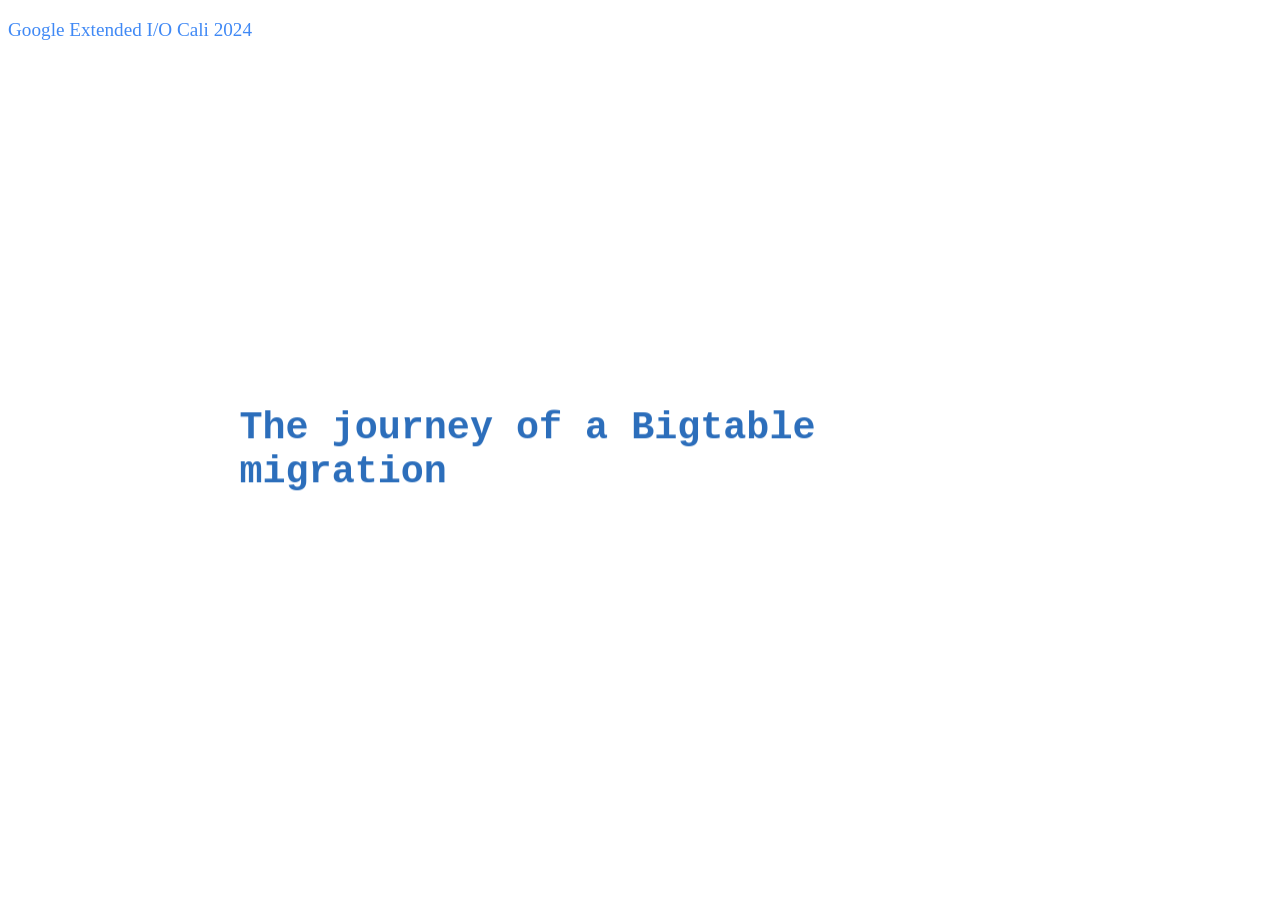
<file: docs/index.html>
<!DOCTYPE html><html xmlns="http://www.w3.org/1999/xhtml"><head><title>The journey of a Bigtable migration</title><meta charset="UTF-8"></meta><meta name="generator" content="Hovercraft! 1.0 http://regebro.github.com/hovercraft"></meta><meta name="keywords" content="bigtable, gcp"></meta><link rel="stylesheet" href="css/hovercraft.css" media="all"></link><link rel="stylesheet" href="css/highlight.css" media="all"></link><link rel="stylesheet" href="./css/main.css" media="screen,projection"></link><script type="text/x-mathjax-config">
      MathJax.Hub.Config({
        showProcessingMessages: false,
        messageStyle: "none",
        TeX : { extensions : ['color.js'] }
      });
    </script></head><body class="impress-not-supported"><div id="impress"><div class="step step-level-1" step="0" data-rotate-x="0" data-rotate-y="0" data-rotate-z="0" data-scale="1" data-x="0" data-y="0" data-z="0"><h1 id="the-journey-of-a-bigtable-migration">The journey of a Bigtable migration</h1></div><div class="step step-level-1" step="1" data-rotate-x="0" data-rotate-y="0" data-rotate-z="0" data-scale="1" data-x="1600" data-y="0" data-z="0"><h1 id="agenda">Agenda</h1><ul><li>Project Overview</li><li>Why Bigtable?</li><li>Design &amp; Planning</li><li>Infrastructure &amp; Scalability</li><li>Schemas re-design</li><li>Software Integration</li><li>Maintainance planning</li></ul></div><div class="step step-level-1" step="2" data-rotate-x="0" data-rotate-y="0" data-rotate-z="0" data-scale="1" data-x="3200" data-y="0" data-z="0"><h1 id="problem-overview">Problem Overview</h1><p><strong>Critical component:</strong></p><ul><li>high demand and workload</li><li>critical performance</li></ul><img src="./img/component_diagram.webp" width="400px"></img></div><div class="step step-level-1" step="3" data-rotate-x="0" data-rotate-y="0" data-rotate-z="0" data-scale="1" data-x="4800" data-y="0" data-z="0"><h1 id="problem-overview-1">Problem Overview</h1><p><strong>Limitations of the Previous Database:</strong></p><ul><li>performance on high workload spikes</li></ul><img src="./img/bad_performance.webp" width="400px"></img></div><div class="step step-level-1" step="4" data-rotate-x="0" data-rotate-y="0" data-rotate-z="0" data-scale="1" data-x="6400" data-y="0" data-z="0"><h1 id="why-bigtable">Why Bigtable?</h1><ul><li>workload support</li><li>service documentation(*)</li><li>datacenter distribution</li><li>terraform integration</li></ul><img src="./img/bigtable_logo.webp" width="400px"></img></div><div class="step step-level-1" step="5" data-rotate-x="0" data-rotate-y="0" data-rotate-z="0" data-scale="1" data-x="8000" data-y="0" data-z="0"><h1 id="design-planning">Design &amp; Planning</h1><p><strong>Migration Planning:</strong></p><ul><li>Infrastructure/scalability</li><li>Schemas re-design</li><li>Software integration</li><li>Maintainance planning</li></ul><img src="./img/planning.webp" width="400px"></img></div><div class="step step-level-1" step="6" data-rotate-x="0" data-rotate-y="0" data-rotate-z="0" data-scale="1" data-x="9600" data-y="0" data-z="0"><h1 id="infrastructure-scalability">Infrastructure &amp; Scalability</h1><p><strong>To figure out:</strong></p><ul><li>Cluster: when, how many</li><li>Nodes: type, max/min, rescale criteria</li><li>Data management policies</li><li>IAM roles and permissions</li></ul><img src="./img/bigtable_structure.webp" width="600px"></img><div class="notes"><p>in terraform talk about multiple-provider to create instances with different zone</p></div></div><div class="step step-level-1" step="7" data-rotate-x="0" data-rotate-y="0" data-rotate-z="0" data-scale="1" data-x="11200" data-y="0" data-z="0"><h1 id="schemas-re-design">Schemas re-design</h1><p><strong>Data structure oriented to query</strong></p><pre class="highlight code python"><span class="p">{</span><span class="w">
</span><span class="s2">"created_at"</span><span class="p">:</span> <span class="s2">"2024-06-10T15:40:00ZGMT-5"</span><span class="p">,</span>  <span class="c1">#--- IS THIS STILL REQUIRED?</span><span class="w">
</span><span class="s2">"dog"</span><span class="p">:</span> <span class="p">{</span>             <span class="c1">#--- THIS COULD BE A COLUMN GROUP PET</span><span class="w">
</span>    <span class="s2">"name"</span><span class="p">:</span> <span class="s2">"Buddy"</span><span class="p">,</span><span class="w">
</span>    <span class="s2">"breed"</span><span class="p">:</span> <span class="s2">"Golden Retriever"</span><span class="p">,</span><span class="w">
</span>    <span class="s2">"age"</span><span class="p">:</span> <span class="mi">3</span><span class="p">,</span><span class="w">
</span>    <span class="s2">"weight"</span><span class="p">:</span> <span class="mi">30</span><span class="p">,</span><span class="w">
</span>    <span class="s2">"vaccinations"</span><span class="p">:</span> <span class="p">[</span><span class="w">
</span>    <span class="s2">"Rabies"</span><span class="p">,</span><span class="w">
</span>    <span class="p">]</span><span class="w">
</span><span class="p">},</span><span class="w">
</span><span class="s2">"hiking_session"</span><span class="p">:</span> <span class="p">{</span> <span class="c1">#--- THIS COULD BE A COLUMN GROUP EXERCISE</span><span class="w">
</span>    <span class="s2">"date"</span><span class="p">:</span> <span class="s2">"2024-07-12"</span><span class="p">,</span><span class="w">
</span>    <span class="s2">"location"</span><span class="p">:</span> <span class="s2">"Blue Mountain Trail"</span><span class="p">,</span><span class="w">
</span>    <span class="s2">"distance_km"</span><span class="p">:</span> <span class="mf">5.6</span><span class="p">,</span><span class="w">
</span>    <span class="s2">"duration_hours"</span><span class="p">:</span> <span class="mf">2.5</span><span class="p">,</span><span class="w">
</span>    <span class="s2">"participants"</span><span class="p">:</span> <span class="p">[</span><span class="w">
</span>    <span class="s2">"John Doe"</span><span class="p">,</span><span class="w">
</span>    <span class="s2">"Buddy"</span><span class="w">
</span>    <span class="p">],</span><span class="w">
</span>    <span class="s2">"weather"</span><span class="p">:</span> <span class="p">{</span><span class="w">
</span>    <span class="s2">"temperature_celsius"</span><span class="p">:</span> <span class="mi">22</span><span class="p">,</span><span class="w">
</span>    <span class="s2">"conditions"</span><span class="p">:</span> <span class="s2">"Sunny"</span><span class="w">
</span>    <span class="p">},</span><span class="w">
</span>    <span class="s2">"notes"</span><span class="p">:</span> <span class="s2">"Buddy enjoyed the hike and showed great energy throughout the session."</span><span class="w">
</span><span class="p">},</span><span class="w">
</span><span class="s2">"wash_session"</span><span class="p">:</span> <span class="p">{</span> <span class="c1"># THIS COULD BE A COLUMN GROUP CLEANING</span><span class="w">
</span>    <span class="s2">"date"</span><span class="p">:</span> <span class="s2">"2024-07-13"</span><span class="p">,</span><span class="w">
</span>    <span class="s2">"location"</span><span class="p">:</span> <span class="s2">"Pet Grooming Salon"</span><span class="p">,</span><span class="w">
</span>    <span class="s2">"duration_minutes"</span><span class="p">:</span> <span class="mi">45</span><span class="p">,</span><span class="w">
</span>    <span class="s2">"services"</span><span class="p">:</span> <span class="p">[</span><span class="w">
</span>    <span class="s2">"Shampoo"</span><span class="p">,</span><span class="w">
</span>    <span class="s2">"Nail Clipping"</span><span class="p">,</span><span class="w">
</span>    <span class="s2">"Ear Cleaning"</span><span class="w">
</span>    <span class="p">],</span><span class="w">
</span>    <span class="s2">"groomer"</span><span class="p">:</span> <span class="s2">"Alice Johnson"</span><span class="p">,</span><span class="w">
</span>    <span class="s2">"notes"</span><span class="p">:</span> <span class="s2">"Buddy was calm during the wash and grooming session."</span><span class="w">
</span><span class="p">}</span><span class="w">
</span><span class="p">}</span></pre></div><div class="step step-level-1" step="8" data-rotate-x="0" data-rotate-y="0" data-rotate-z="0" data-scale="1" data-x="12800" data-y="0" data-z="0"><h1 id="schemas-re-design-1">Schemas re-design</h1><p><strong>Migration Steps:</strong></p><ul><li>Process of migrating data</li><li>Handling challenges (data inconsistencies, integrity)</li><li>Data migration (Canary deploy)</li></ul><img src="./img/db_migration.webp" width="400px"></img></div><div class="step step-level-1" step="9" data-rotate-x="0" data-rotate-y="0" data-rotate-z="0" data-scale="1" data-x="14400" data-y="0" data-z="0"><h1 id="software-integration">Software Integration</h1><p><strong>New database driver:</strong></p><img src="./img/adapt_design.webp" width="400px"></img></div><div class="step step-level-1" step="10" data-rotate-x="0" data-rotate-y="0" data-rotate-z="0" data-scale="1" data-x="16000" data-y="0" data-z="0"><h1 id="software-integration-1">Software Integration</h1><p><strong>Support Sync / Async</strong></p><p>Bigtable full potential is async</p><img src="./img/python_async.webp" width="650px"></img></div><div class="step step-level-1" step="11" data-rotate-x="0" data-rotate-y="0" data-rotate-z="0" data-scale="1" data-x="17600" data-y="0" data-z="0"><h1 id="software-integration-2">Software Integration</h1><p><strong>Performance Testing:</strong></p><ul><li>Post-migration performance testing and optimization</li></ul><img src="./img/tweak.webp" width="400px"></img></div><div class="step step-level-1" step="12" data-rotate-x="0" data-rotate-y="0" data-rotate-z="0" data-scale="1" data-x="19200" data-y="0" data-z="0"><h1 id="maintainance-planning">Maintainance planning</h1><p><strong>Monitoring (service-side)</strong></p><img src="./img/backup.webp" width="400px"></img></div><div class="step step-level-1" step="13" data-rotate-x="0" data-rotate-y="0" data-rotate-z="0" data-scale="1" data-x="20800" data-y="0" data-z="0"><h1 id="maintainance-planning-1">Maintainance planning</h1><p><strong>Legacy Backups</strong></p><table cellpadding="0" cellspacing="0"><thead><tr><th><p>"Advantage"</p></th><th><p>"Disadvantage"</p></th></tr></thead><tbody><tr><td><p>Lots of documentation</p></td><td><p>"Rely on external solution</p></td></tr><tr><td><p>Flexible</p></td><td><p>"Expensive (more code &amp; bandwidth)</p></td></tr><tr><td><p>Full support</p></td><td><p>"</p></td></tr></tbody></table><p><strong>Autobackup</strong></p><table cellpadding="0" cellspacing="0"><thead><tr><th><p>"Advantage"</p></th><th><p>"Disadvantage"</p></th></tr></thead><tbody><tr><td><p>Native &amp; optimized</p></td><td><p>"New feature</p></td></tr><tr><td><p>No API support (only console + gui)</p></td><td><p>"backup policies</p></td></tr></tbody></table></div><div class="step step-level-1" step="14" data-rotate-x="0" data-rotate-y="0" data-rotate-z="0" data-scale="1" data-x="22400" data-y="0" data-z="0"><h1 id="things-we-learned">Things we learned</h1><table cellpadding="0" cellspacing="0"><thead><tr><th><p>"Problem"</p></th><th><p>"How to deal it"</p></th></tr></thead><tbody><tr><td><p>Bad python documentation</p></td><td><p>"Read source code + service docs</p></td></tr><tr><td><p>Sync client performance</p></td><td><p>"Dedicated IO loop to handle async grpc for sync environments</p></td></tr><tr><td><p>Backup</p></td><td><p>"Autobackup + lifespan management</p></td></tr></tbody></table></div><div class="step step-level-1" step="15" data-rotate-x="0" data-rotate-y="0" data-rotate-z="0" data-scale="1" data-x="24000" data-y="0" data-z="0"><h1 id="conclusion">Conclusion</h1><p><strong>Summary:</strong>
- Recap of the journey</p><p><strong>Final Thoughts:</strong>
- Encouragement for teams to consider Bigtable</p></div><div class="step step-level-1" step="16" data-rotate-x="0" data-rotate-y="0" data-rotate-z="0" data-scale="1" data-x="25600" data-y="0" data-z="0"><h1 id="q-a">Q&amp;A</h1><img src="./img/QA.webp" width="650px"></img></div></div><div class="footer"><p>Google Extended I/O Cali 2024</p></div><script type="text/javascript" src="js/impress.js"></script><script type="text/javascript" src="js/gotoSlide.js"></script><script type="text/javascript" src="js/hovercraft.js"></script></body></html>
</file>
<file: docs/css/hovercraft.css>
/* This file left intentionally (almost) blank

   Landslide always adds a print.css and a screen.css, but they
   are not needed in impress.js, so this theme leaves them blank,
   except for hiding some things you want to hide.

   You can modify these files in your own fork, or you can add
   css-files in the landslide configuration file.
   See https://github.com/adamzap/landslide#presentation-configuration

*/

.impress-supported .fallback-message,
.step .notes {
    display: none;
}

.step {
    width: 800px;
}

.substep {
    opacity: 0;
}

.substep.substep-visible {
    opacity: 1;
    transition: opacity 1s;
}


/* Help popup */

#impress-help {
    background: none repeat scroll 0 0 rgba(0, 0, 0, 0.7);
    color: #EEEEEE;
    font-size: 60%;
    left: 2em;
    bottom: 2em;
    width: 30em;
    border-radius: 1em;
    padding: 1em;
    position: fixed;
    right: 0;
    text-align: center;
    z-index: 100;
    display: block;
    font-family: Verdana, Arial, Sans;
}

#impress-help strong {
    font-family: inherit;
    font-size: 98%;
}

/* Small hack to prevent the help from showing in previews */
.impress-console #impress-help {
    opacity: 0;
    background-color: green;
}

/* Slide numbers */

div#slide-number
{
    bottom: 1em;
    font-size: 5vh;
    position: absolute;
    right: 2.5em;
    text-align: right;
}
</file>
<file: docs/css/highlight.css>
.highlight .hll { background-color: #ffffcc }
.highlight .c { color: #408090; font-style: italic } /* Comment */
.highlight .err { border: 1px solid #FF0000 } /* Error */
.highlight .k { color: #007020; font-weight: bold } /* Keyword */
.highlight .o { color: #666666 } /* Operator */
.highlight .cm { color: #408090; font-style: italic } /* Comment.Multiline */
.highlight .cp { color: #007020 } /* Comment.Preproc */
.highlight .c1 { color: #408090; font-style: italic } /* Comment.Single */
.highlight .cs { color: #408090; background-color: #fff0f0 } /* Comment.Special */
.highlight .gd { color: #A00000 } /* Generic.Deleted */
.highlight .ge { font-style: italic } /* Generic.Emph */
.highlight .gr { color: #FF0000 } /* Generic.Error */
.highlight .gh { color: #000080; font-weight: bold } /* Generic.Heading */
.highlight .gi { color: #00A000 } /* Generic.Inserted */
.highlight .go { color: #303030 } /* Generic.Output */
.highlight .gp { color: #c65d09; font-weight: bold } /* Generic.Prompt */
.highlight .gs { font-weight: bold } /* Generic.Strong */
.highlight .gu { color: #800080; font-weight: bold } /* Generic.Subheading */
.highlight .gt { color: #0040D0 } /* Generic.Traceback */
.highlight .kc { color: #007020; font-weight: bold } /* Keyword.Constant */
.highlight .kd { color: #007020; font-weight: bold } /* Keyword.Declaration */
.highlight .kn { color: #007020; font-weight: bold } /* Keyword.Namespace */
.highlight .kp { color: #007020 } /* Keyword.Pseudo */
.highlight .kr { color: #007020; font-weight: bold } /* Keyword.Reserved */
.highlight .kt { color: #902000 } /* Keyword.Type */
.highlight .m { color: #208050 } /* Literal.Number */
.highlight .s { color: #4070a0 } /* Literal.String */
.highlight .na { color: #4070a0 } /* Name.Attribute */
.highlight .nb { color: #007020 } /* Name.Builtin */
.highlight .nc { color: #0e84b5; font-weight: bold } /* Name.Class */
.highlight .no { color: #60add5 } /* Name.Constant */
.highlight .nd { color: #555555; font-weight: bold } /* Name.Decorator */
.highlight .ni { color: #d55537; font-weight: bold } /* Name.Entity */
.highlight .ne { color: #007020 } /* Name.Exception */
.highlight .nf { color: #06287e } /* Name.Function */
.highlight .nl { color: #002070; font-weight: bold } /* Name.Label */
.highlight .nn { color: #0e84b5; font-weight: bold } /* Name.Namespace */
.highlight .nt { color: #062873; font-weight: bold } /* Name.Tag */
.highlight .nv { color: #bb60d5 } /* Name.Variable */
.highlight .ow { color: #007020; font-weight: bold } /* Operator.Word */
.highlight .w { color: #bbbbbb } /* Text.Whitespace */
.highlight .mf { color: #208050 } /* Literal.Number.Float */
.highlight .mh { color: #208050 } /* Literal.Number.Hex */
.highlight .mi { color: #208050 } /* Literal.Number.Integer */
.highlight .mo { color: #208050 } /* Literal.Number.Oct */
.highlight .sb { color: #4070a0 } /* Literal.String.Backtick */
.highlight .sc { color: #4070a0 } /* Literal.String.Char */
.highlight .sd { color: #4070a0; font-style: italic } /* Literal.String.Doc */
.highlight .s2 { color: #4070a0 } /* Literal.String.Double */
.highlight .se { color: #4070a0; font-weight: bold } /* Literal.String.Escape */
.highlight .sh { color: #4070a0 } /* Literal.String.Heredoc */
.highlight .si { color: #70a0d0; font-style: italic } /* Literal.String.Interpol */
.highlight .sx { color: #c65d09 } /* Literal.String.Other */
.highlight .sr { color: #235388 } /* Literal.String.Regex */
.highlight .s1 { color: #4070a0 } /* Literal.String.Single */
.highlight .ss { color: #517918 } /* Literal.String.Symbol */
.highlight .bp { color: #007020 } /* Name.Builtin.Pseudo */
.highlight .vc { color: #bb60d5 } /* Name.Variable.Class */
.highlight .vg { color: #bb60d5 } /* Name.Variable.Global */
.highlight .vi { color: #bb60d5 } /* Name.Variable.Instance */
.highlight .il { color: #208050 } /* Literal.Number.Integer.Long */
</file>
<file: docs/css/main.css>
body {
    color: #333333;
    font-size: larger;
}

h1 {
    font-family: 'Courier New', Courier, monospace;
    color: #2C6EBB;
}

.footer {
    color: #4089F5;
}

pre.code {
    border: 2px solid #4089F5;
    border-radius: 15px;
    padding: 20px 10px;
}

table {
    width: 100%;
    border-collapse: collapse;
    margin-top: 20px;
}

th, td {
    border: 1px solid #333333;
    padding: 8px 12px;
    text-align: left;
}

/* Header styling */
thead th {
    background-color: #2C6EBB;
    color: #FFFFFF;
    font-size: 1.1em;
}

/* Body styling */
tbody td {
    background-color: #FFFFFF;
    color: #333333;
}

/* Accent row styling */
tbody tr:nth-child(odd) {
    background-color: #D3D3D3;
}

/* Highlight specific rows for emphasis */
tbody tr:hover {
    background-color: #FFDB58;
    color: #333333;
    cursor: pointer;
}

/* Footer styling, if applicable */
tfoot td {
    background-color: #4089F5;
    color: #FFFFFF;
    font-weight: bold;
}
</file>
<file: talk/css/hovercraft.css>
/* This file left intentionally (almost) blank

   Landslide always adds a print.css and a screen.css, but they
   are not needed in impress.js, so this theme leaves them blank,
   except for hiding some things you want to hide.

   You can modify these files in your own fork, or you can add
   css-files in the landslide configuration file.
   See https://github.com/adamzap/landslide#presentation-configuration

*/

.impress-supported .fallback-message,
.step .notes {
    display: none;
}

.step {
    width: 800px;
}

.substep {
    opacity: 0;
}

.substep.substep-visible {
    opacity: 1;
    transition: opacity 1s;
}


/* Help popup */

#impress-help {
    background: none repeat scroll 0 0 rgba(0, 0, 0, 0.7);
    color: #EEEEEE;
    font-size: 60%;
    left: 2em;
    bottom: 2em;
    width: 30em;
    border-radius: 1em;
    padding: 1em;
    position: fixed;
    right: 0;
    text-align: center;
    z-index: 100;
    display: block;
    font-family: Verdana, Arial, Sans;
}

#impress-help strong {
    font-family: inherit;
    font-size: 98%;
}

/* Small hack to prevent the help from showing in previews */
.impress-console #impress-help {
    opacity: 0;
    background-color: green;
}

/* Slide numbers */

div#slide-number
{
    bottom: 1em;
    font-size: 5vh;
    position: absolute;
    right: 2.5em;
    text-align: right;
}
</file>
<file: talk/css/highlight.css>
.highlight .hll { background-color: #ffffcc }
.highlight .c { color: #408090; font-style: italic } /* Comment */
.highlight .err { border: 1px solid #FF0000 } /* Error */
.highlight .k { color: #007020; font-weight: bold } /* Keyword */
.highlight .o { color: #666666 } /* Operator */
.highlight .cm { color: #408090; font-style: italic } /* Comment.Multiline */
.highlight .cp { color: #007020 } /* Comment.Preproc */
.highlight .c1 { color: #408090; font-style: italic } /* Comment.Single */
.highlight .cs { color: #408090; background-color: #fff0f0 } /* Comment.Special */
.highlight .gd { color: #A00000 } /* Generic.Deleted */
.highlight .ge { font-style: italic } /* Generic.Emph */
.highlight .gr { color: #FF0000 } /* Generic.Error */
.highlight .gh { color: #000080; font-weight: bold } /* Generic.Heading */
.highlight .gi { color: #00A000 } /* Generic.Inserted */
.highlight .go { color: #303030 } /* Generic.Output */
.highlight .gp { color: #c65d09; font-weight: bold } /* Generic.Prompt */
.highlight .gs { font-weight: bold } /* Generic.Strong */
.highlight .gu { color: #800080; font-weight: bold } /* Generic.Subheading */
.highlight .gt { color: #0040D0 } /* Generic.Traceback */
.highlight .kc { color: #007020; font-weight: bold } /* Keyword.Constant */
.highlight .kd { color: #007020; font-weight: bold } /* Keyword.Declaration */
.highlight .kn { color: #007020; font-weight: bold } /* Keyword.Namespace */
.highlight .kp { color: #007020 } /* Keyword.Pseudo */
.highlight .kr { color: #007020; font-weight: bold } /* Keyword.Reserved */
.highlight .kt { color: #902000 } /* Keyword.Type */
.highlight .m { color: #208050 } /* Literal.Number */
.highlight .s { color: #4070a0 } /* Literal.String */
.highlight .na { color: #4070a0 } /* Name.Attribute */
.highlight .nb { color: #007020 } /* Name.Builtin */
.highlight .nc { color: #0e84b5; font-weight: bold } /* Name.Class */
.highlight .no { color: #60add5 } /* Name.Constant */
.highlight .nd { color: #555555; font-weight: bold } /* Name.Decorator */
.highlight .ni { color: #d55537; font-weight: bold } /* Name.Entity */
.highlight .ne { color: #007020 } /* Name.Exception */
.highlight .nf { color: #06287e } /* Name.Function */
.highlight .nl { color: #002070; font-weight: bold } /* Name.Label */
.highlight .nn { color: #0e84b5; font-weight: bold } /* Name.Namespace */
.highlight .nt { color: #062873; font-weight: bold } /* Name.Tag */
.highlight .nv { color: #bb60d5 } /* Name.Variable */
.highlight .ow { color: #007020; font-weight: bold } /* Operator.Word */
.highlight .w { color: #bbbbbb } /* Text.Whitespace */
.highlight .mf { color: #208050 } /* Literal.Number.Float */
.highlight .mh { color: #208050 } /* Literal.Number.Hex */
.highlight .mi { color: #208050 } /* Literal.Number.Integer */
.highlight .mo { color: #208050 } /* Literal.Number.Oct */
.highlight .sb { color: #4070a0 } /* Literal.String.Backtick */
.highlight .sc { color: #4070a0 } /* Literal.String.Char */
.highlight .sd { color: #4070a0; font-style: italic } /* Literal.String.Doc */
.highlight .s2 { color: #4070a0 } /* Literal.String.Double */
.highlight .se { color: #4070a0; font-weight: bold } /* Literal.String.Escape */
.highlight .sh { color: #4070a0 } /* Literal.String.Heredoc */
.highlight .si { color: #70a0d0; font-style: italic } /* Literal.String.Interpol */
.highlight .sx { color: #c65d09 } /* Literal.String.Other */
.highlight .sr { color: #235388 } /* Literal.String.Regex */
.highlight .s1 { color: #4070a0 } /* Literal.String.Single */
.highlight .ss { color: #517918 } /* Literal.String.Symbol */
.highlight .bp { color: #007020 } /* Name.Builtin.Pseudo */
.highlight .vc { color: #bb60d5 } /* Name.Variable.Class */
.highlight .vg { color: #bb60d5 } /* Name.Variable.Global */
.highlight .vi { color: #bb60d5 } /* Name.Variable.Instance */
.highlight .il { color: #208050 } /* Literal.Number.Integer.Long */
</file>
<file: talk/css/main.css>
body {
    color: #333333;
    font-size: larger;
}

h1 {
    font-family: 'Courier New', Courier, monospace;
    color: #2C6EBB;
}

.footer {
    color: #4089F5;
}

pre.code {
    border: 2px solid #4089F5;
    border-radius: 15px;
    padding: 20px 10px;
}

table {
    width: 100%;
    border-collapse: collapse;
    margin-top: 20px;
}

th, td {
    border: 1px solid #333333;
    padding: 8px 12px;
    text-align: left;
}

/* Header styling */
thead th {
    background-color: #2C6EBB;
    color: #FFFFFF;
    font-size: 1.1em;
}

/* Body styling */
tbody td {
    background-color: #FFFFFF;
    color: #333333;
}

/* Accent row styling */
tbody tr:nth-child(odd) {
    background-color: #D3D3D3;
}

/* Highlight specific rows for emphasis */
tbody tr:hover {
    background-color: #FFDB58;
    color: #333333;
    cursor: pointer;
}

/* Footer styling, if applicable */
tfoot td {
    background-color: #4089F5;
    color: #FFFFFF;
    font-weight: bold;
}
</file>
